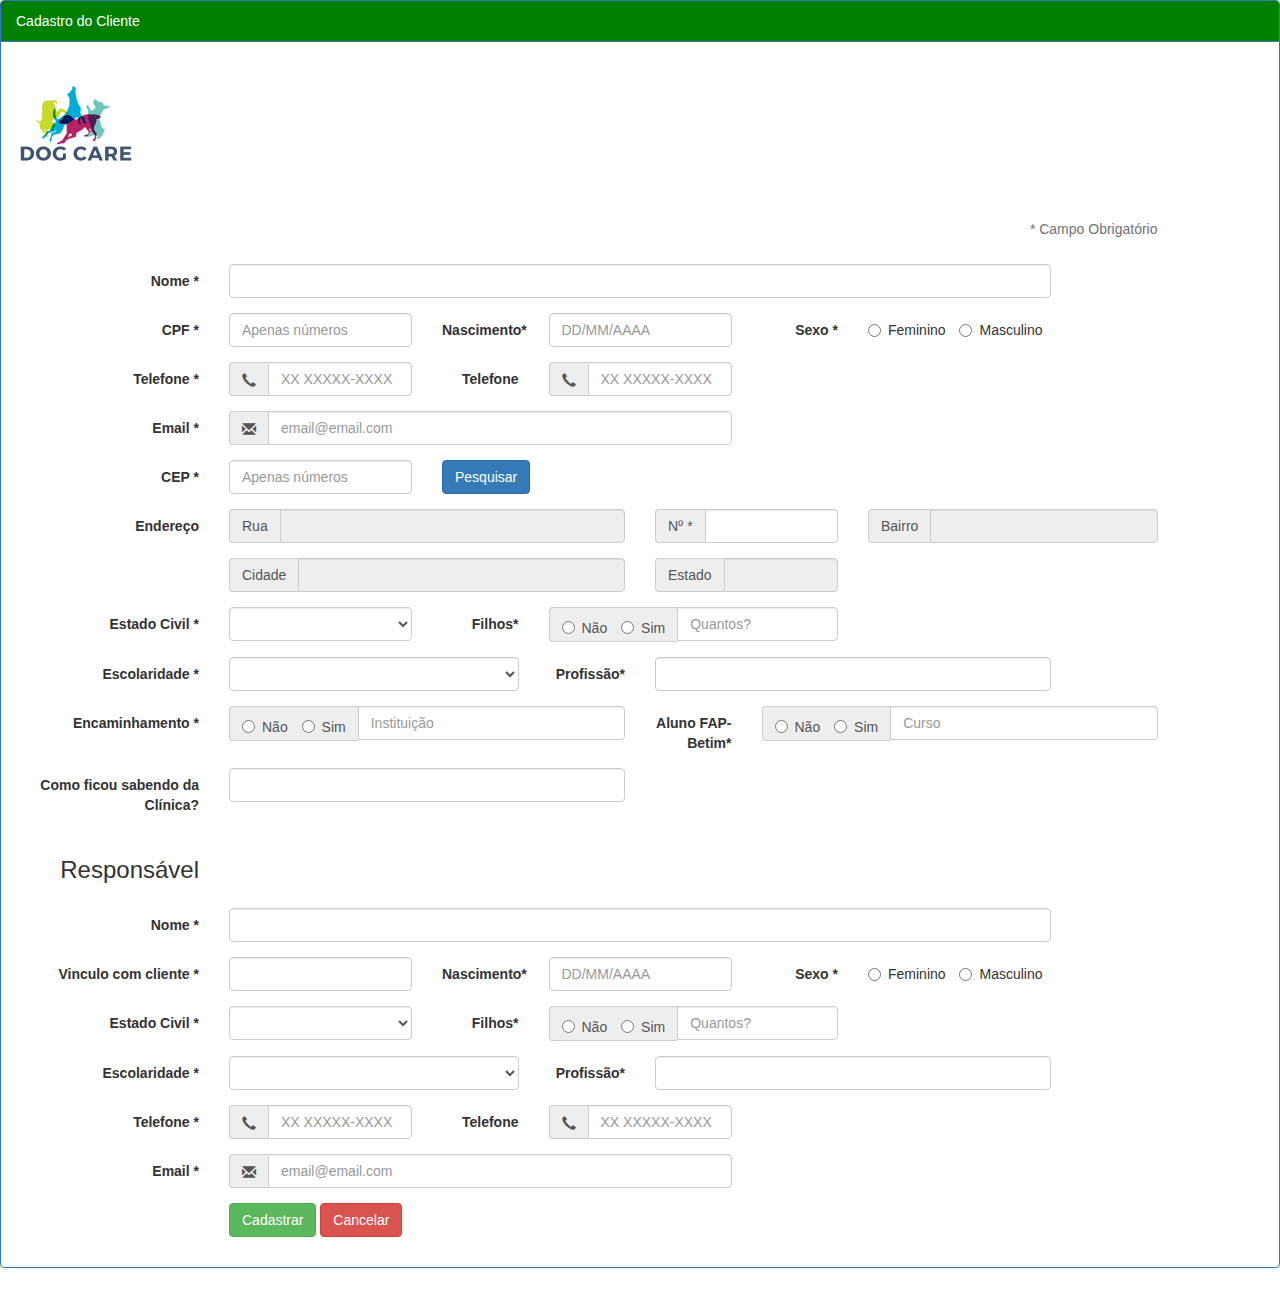
<file: TheHackingProject_FUll_content/PersonalSiteProject/cadastro_index.html>
<link href="//maxcdn.bootstrapcdn.com/bootstrap/3.3.0/css/bootstrap.min.css" rel="stylesheet" id="bootstrap-css">
<script src="//maxcdn.bootstrapcdn.com/bootstrap/3.3.0/js/bootstrap.min.js"></script>
<script src="//code.jquery.com/jquery-1.11.1.min.js"></script>
<!DOCTYPE html>
<!--THIS CODE HAVE ALOT OF PORTUGUESE TEXT-->
  <head>
  </head>
  <body>
    <form class="form-horizontal">
    <fieldset>
    <div class="panel panel-primary">
        <div class="panel-heading" style="background-color: green;">Cadastro do Cliente</div>
        <div class="panel-body">
    <div class="form-group">
      <img src="./img/logo.png" width="150px" alt="">
    <div class="col-md-11 control-label">
            <p class="help-block"><h11>*</h11> Campo Obrigatório </p>
    </div>
    </div>
    <div class="form-group">
      <label class="col-md-2 control-label" for="Nome">Nome <h11>*</h11></label>  
      <div class="col-md-8">
      <input id="Nome" name="Nome" placeholder="" class="form-control input-md" required="" type="text">
      </div>
    </div>
    <div class="form-group">
      <label class="col-md-2 control-label" for="Nome">CPF <h11>*</h11></label>  
      <div class="col-md-2">
      <input id="cpf" name="cpf" placeholder="Apenas números" class="form-control input-md" required="" type="text" maxlength="11" pattern="[0-9]+$">
      </div>
      <label class="col-md-1 control-label" for="Nome">Nascimento<h11>*</h11></label>  
      <div class="col-md-2">
      <input id="dtnasc" name="dtnasc" placeholder="DD/MM/AAAA" class="form-control input-md" required="" type="text" maxlength="10" OnKeyPress="formatar('##/##/####', this)" onBlur="showhide()">
    </div>
    <label class="col-md-1 control-label" for="radios">Sexo <h11>*</h11></label>
    <div class="col-md-4"> 
        <label required="" class="radio-inline" for="radios-0" >
          <input name="sexo" id="sexo" value="feminino" type="radio" required>
          Feminino
        </label> 
        <label class="radio-inline" for="radios-1">
          <input name="sexo" id="sexo" value="masculino" type="radio">
          Masculino
        </label>
      </div>
    </div>
    <div class="form-group">
      <label class="col-md-2 control-label" for="prependedtext">Telefone <h11>*</h11></label>
      <div class="col-md-2">
        <div class="input-group">
          <span class="input-group-addon"><i class="glyphicon glyphicon-earphone"></i></span>
          <input id="prependedtext" name="prependedtext" class="form-control" placeholder="XX XXXXX-XXXX" required="" type="text" maxlength="13" pattern="\[0-9]{2}\ [0-9]{4,6}-[0-9]{3,4}$"
          OnKeyPress="formatar('## #####-####', this)">
        </div>
      </div>
      <label class="col-md-1 control-label" for="prependedtext">Telefone</label>
      <div class="col-md-2">
        <div class="input-group">
          <span class="input-group-addon"><i class="glyphicon glyphicon-earphone"></i></span>
          <input id="prependedtext" name="prependedtext" class="form-control" placeholder="XX XXXXX-XXXX" type="text" maxlength="13"  pattern="\[0-9]{2}\ [0-9]{4,6}-[0-9]{3,4}$"
          OnKeyPress="formatar('## #####-####', this)">
        </div>
      </div>
    </div> 
    <div class="form-group">
      <label class="col-md-2 control-label" for="prependedtext">Email <h11>*</h11></label>
      <div class="col-md-5">
        <div class="input-group">
          <span class="input-group-addon"><i class="glyphicon glyphicon-envelope"></i></span>
          <input id="prependedtext" name="prependedtext" class="form-control" placeholder="email@email.com" required="" type="text" pattern="[a-z0-9._%+-]+@[a-z0-9.-]+\.[a-z]{2,4}$" >
        </div>
      </div>
    </div>
    <!-- Pesquisa input-->
    <div class="form-group">
      <label class="col-md-2 control-label" for="CEP">CEP <h11>*</h11></label>
      <div class="col-md-2">
        <input id="cep" name="cep" placeholder="Apenas números" class="form-control input-md" required="" value="" type="search" maxlength="8" pattern="[0-9]+$">
      </div>
      <div class="col-md-2">
          <button type="button" class="btn btn-primary" onclick="pesquisacep(cep.value)">Pesquisar</button>
        </div>
    </div>
    <!-- Texto Pendente-->
    <div class="form-group">
      <label class="col-md-2 control-label" for="prependedtext">Endereço</label>
      <div class="col-md-4">
        <div class="input-group">
          <span class="input-group-addon">Rua</span>
          <input id="rua" name="rua" class="form-control" placeholder="" required="" readonly="readonly" type="text">
        </div>
      </div>
        <div class="col-md-2">
        <div class="input-group">
          <span class="input-group-addon">Nº <h11>*</h11></span>
          <input id="numero" name="numero" class="form-control" placeholder="" required=""  type="text">
        </div>
      </div>
      <div class="col-md-3">
        <div class="input-group">
          <span class="input-group-addon">Bairro</span>
          <input id="bairro" name="bairro" class="form-control" placeholder="" required="" readonly="readonly" type="text">
        </div>
      </div>
    </div>
    <div class="form-group">
      <label class="col-md-2 control-label" for="prependedtext"></label>
      <div class="col-md-4">
        <div class="input-group">
          <span class="input-group-addon">Cidade</span>
          <input id="cidade" name="cidade" class="form-control" placeholder="" required=""  readonly="readonly" type="text">
        </div>
      </div>
      <div class="col-md-2">
        <div class="input-group">
          <span class="input-group-addon">Estado</span>
          <input id="estado" name="estado" class="form-control" placeholder="" required=""  readonly="readonly" type="text">
        </div>
      </div>
    </div>
    <!-- Seleçao Basica -->
    <div class="form-group">
      <label class="col-md-2 control-label" for="Estado Civil">Estado Civil <h11>*</h11></label>
      <div class="col-md-2">
        <select required id="Estado Civil" name="Estado Civil" class="form-control">
            <option value=""></option>
          <option value="Solteiro(a)">Solteiro(a)</option>
          <option value="Casado(a)">Casado(a)</option>
          <option value="Divorciado(a)">Divorciado(a)</option>
          <option value="Viuvo(a)">Viuvo(a)</option>
        </select>
      </div>
      <!-- CheckBox -->
      <label class="col-md-1 control-label" for="Filhos">Filhos<h11>*</h11></label>
      <div class="col-md-3">
        <div class="input-group">
          <span class="input-group-addon">     
            <label class="radio-inline" for="radios-0">
          <input type="radio" name="filhos" id="filhos" value="nao" onclick="desabilita('filhos_qtd')" required>
          Não
        </label> 
        <label class="radio-inline" for="radios-1">
          <input type="radio" name="filhos" id="filhos" value="sim" onclick="habilita('filhos_qtd')">
          Sim
        </label>
          </span>
          <input id="filhos_qtd" name="filhos_qtd" class="form-control" type="text" placeholder="Quantos?" pattern="[0-9]+$" >
        </div>
      </div>
    </div>
    <!-- Seleçao Basica -->
    <div class="form-group">
      <label class="col-md-2 control-label" for="selectbasic">Escolaridade <h11>*</h11></label>
      <div class="col-md-3">
        <select required id="escolaridade" name="escolaridade" class="form-control">
        <option value=""></option>
          <option value="Analfabeto">Analfabeto</option>
          <option value="Fundamental Incompleto">Fundamental Incompleto</option>
          <option value="Fundamental Completo">Fundamental Completo</option>
          <option value="Médio Incompleto">Médio Incompleto</option>
          <option value="Médio Completo">Médio Completo</option>
          <option value="Superior Incompleto">Superior Incompleto</option>
          <option value="Superior Completo">Superior Completo</option>
        </select>
      </div>
    <!-- Texto input-->
      <label class="col-md-1 control-label" for="profissao">Profissão<h11>*</h11></label>  
      <div class="col-md-4">
      <input id="profissao" name="profissao" type="text" placeholder="" class="form-control input-md" required="">
      </div>
    </div>
    <div class="form-group">
      <label class="col-md-2 control-label" for="encaminhamento">Encaminhamento <h11>*</h11></label>
      <div class="col-md-4">
        <div class="input-group">
          <span class="input-group-addon">     
            <label class="radio-inline" for="radios-0">
          <input type="radio" name="enc" id="enc" value="Nao" onclick="desabilita('enc_instituicao')" required>
          Não
        </label> 
        <label class="radio-inline" for="radios-1">
          <input type="radio" name="enc" id="enc" value="sim" onclick="habilita('enc_instituicao')">
          Sim
        </label>
          </span>
          <input id="enc_instituicao" name="enc" class="form-control" type="text" placeholder="Instituição" >
        </div>
      </div>
      <label class="col-md-1 control-label" for="encaminhamento">Aluno FAP-Betim<h11>*</h11></label>
      <div class="col-md-4">
        <div class="input-group">
          <span class="input-group-addon">     
            <label class="radio-inline" for="radios-0">
          <input type="radio" name="aluno" id="enc" value="Nao" required>
          Não
        </label> 
        <label class="radio-inline" for="radios-1">
          <input type="radio" name="aluno" id="enc" value="sim">
          Sim
        </label>
          </span>
          <input id="enc" name="curso" class="form-control" type="text" placeholder="Curso" >
        </div>
      </div>
    </div>
    <!-- Texto input-->
    <div class="form-group">
      <label class="col-md-2 control-label" for="textinput">Como ficou sabendo da Clínica?</label>  
      <div class="col-md-4">
      <input id="textinput" name="textinput" placeholder="" class="form-control input-md" type="text">
      </div>
      </div>
    <div id="newpost">
      <div class="form-group">
        <div class="col-md-2 control-label">
            <h3>Responsável</h3>
        </div>
        </div>
    <div class="form-group">
      <label class="col-md-2 control-label" for="Nome">Nome <h11>*</h11></label>  
      <div class="col-md-8">
      <input id="Nome" name="Nome" placeholder="" class="form-control input-md" required="" type="text">
      </div>
    </div>
    <!-- Texto input-->
    <div class="form-group">
      <label class="col-md-2 control-label" for="vinculo">Vinculo com cliente <h11>*</h11></label>  
      <div class="col-md-2">
      <input id="vinculo" name="vinculo" placeholder="" class="form-control input-md" required="" type="text" pattern="/^[A-Za-záàâãéèêíïóôõöúçñÁÀÂÃÉÈÍÏÓÔÕÖÚÇÑ ]+$/">
      </div>
      <label class="col-md-1 control-label" for="Nome">Nascimento<h11>*</h11></label>  
      <div class="col-md-2">
      <input id="dtnasc" name="dtnasc" placeholder="DD/MM/AAAA" class="form-control input-md" required="" type="text" maxlength="10" OnKeyPress="formatar('##/##/####', this)">
    </div>
    <!-- Multiplos Radios (inline) -->
      <label class="col-md-1 control-label" for="radios">Sexo <h11>*</h11></label>
      <div class="col-md-4"> 
        <label required="" class="radio-inline" for="radios-0" >
          <input name="sexo" id="sexo" value="feminino" type="radio" required>
          Feminino
        </label> 
        <label class="radio-inline" for="radios-1">
          <input name="sexo" id="sexo" value="masculino" type="radio">
          Masculino
        </label>
      </div>
    </div>
    <div class="form-group">
      <label class="col-md-2 control-label" for="Estado Civil">Estado Civil <h11>*</h11></label>
      <div class="col-md-2">
        <select required id="Estado Civil" name="Estado Civil" class="form-control">
            <option value=""></option>
          <option value="Solteiro(a)">Solteiro(a)</option>
          <option value="Casado(a)">Casado(a)</option>
          <option value="Divorciado(a)">Divorciado(a)</option>
          <option value="Viuvo(a)">Viuvo(a)</option>
        </select>
      </div>
    <label class="col-md-1 control-label" for="Filhos">Filhos<h11>*</h11></label>
      <div class="col-md-3">
        <div class="input-group">
          <span class="input-group-addon">     
            <label class="radio-inline" for="radios-0">
          <input type="radio" name="ofilhos" id="ofilhos" value="nao" onclick="desabilita('ofilhos_qtd')" required>
          Não
        </label> 
        <label class="radio-inline" for="radios-1">
          <input type="radio" name="ofilhos" id="ofilhos" value="sim" onclick="habilita('ofilhos_qtd')">
          Sim
        </label>
          </span>
          <input id="ofilhos_qtd" name="ofilhos_qtd" class="form-control" type="text" placeholder="Quantos?" pattern="[0-9]+$" >
        </div>
      </div>
    </div>
    <div class="form-group">
      <label class="col-md-2 control-label" for="selectbasic">Escolaridade <h11>*</h11></label>
      <div class="col-md-3">
        <select required id="escolaridade" name="escolaridade" class="form-control">
        <option value=""></option>
          <option value="Analfabeto">Analfabeto</option>
          <option value="Fundamental Incompleto">Fundamental Incompleto</option>
          <option value="Fundamental Completo">Fundamental Completo</option>
          <option value="Médio Incompleto">Médio Incompleto</option>
          <option value="Médio Completo">Médio Completo</option>
          <option value="Superior Incompleto">Superior Incompleto</option>
          <option value="Superior Completo">Superior Completo</option>
        </select>
      </div>
    <!-- Texto input-->
      <label class="col-md-1 control-label" for="profissao">Profissão<h11>*</h11></label>  
      <div class="col-md-4">
      <input id="profissao" name="profissao" type="text" placeholder="" class="form-control input-md" required="">
      </div>
    </div>
    <div class="form-group">
      <label class="col-md-2 control-label" for="prependedtext">Telefone <h11>*</h11></label>
      <div class="col-md-2">
        <div class="input-group">
          <span class="input-group-addon"><i class="glyphicon glyphicon-earphone"></i></span>
          <input id="prependedtext" name="prependedtext" class="form-control" placeholder="XX XXXXX-XXXX" required="" type="text" maxlength="13" pattern="\[0-9]{2}\ [0-9]{4,6}-[0-9]{3,4}$"
          OnKeyPress="formatar('## #####-####', this)">
        </div>
      </div>
        <label class="col-md-1 control-label" for="prependedtext">Telefone</label>
        <div class="col-md-2">
        <div class="input-group">
          <span class="input-group-addon"><i class="glyphicon glyphicon-earphone"></i></span>
          <input id="prependedtext" name="prependedtext" class="form-control" placeholder="XX XXXXX-XXXX" type="text" maxlength="13"  pattern="\[0-9]{2}\ [0-9]{4,6}-[0-9]{3,4}$"
          OnKeyPress="formatar('## #####-####', this)">
        </div>
      </div>
    </div> 
    <div class="form-group">
      <label class="col-md-2 control-label" for="prependedtext">Email <h11>*</h11></label>
      <div class="col-md-5">
        <div class="input-group">
          <span class="input-group-addon"><i class="glyphicon glyphicon-envelope"></i></span>
          <input id="prependedtext" name="prependedtext" class="form-control" placeholder="email@email.com" required="" type="text" pattern="[a-z0-9._%+-]+@[a-z0-9.-]+\.[a-z]{2,4}$" >
        </div>
      </div>
    </div>
    </div>

    <!-- Duplo Botao -->
    <div class="form-group">
      <label class="col-md-2 control-label" for="Cadastrar"></label>
      <div class="col-md-8">
        <button id="Cadastrar" name="Cadastrar" class="btn btn-success" type="Submit">Cadastrar</button>
        <button id="Cancelar" name="Cancelar" class="btn btn-danger" type="Reset">Cancelar</button>
      </div>
    </div>
    </fieldset>
    </form>
  </body>
</html>
</file>
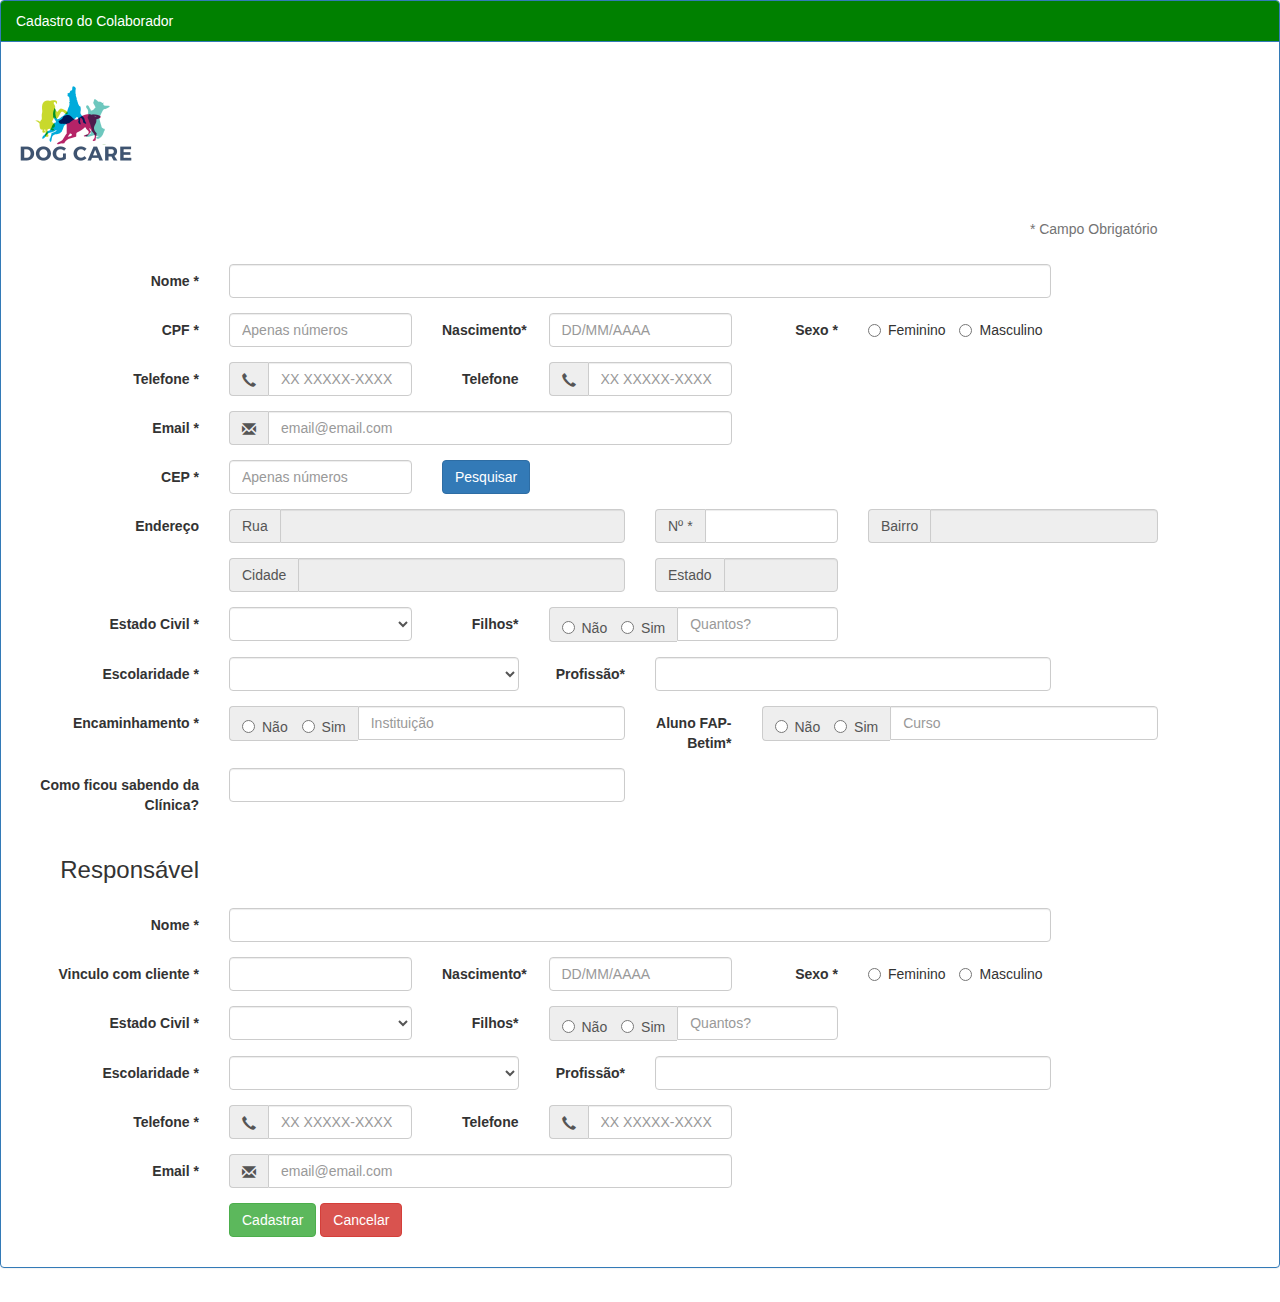
<file: TheHackingProject_FUll_content/PersonalSiteProject/cadastroCLB_index.html>
<link href="//maxcdn.bootstrapcdn.com/bootstrap/3.3.0/css/bootstrap.min.css" rel="stylesheet" id="bootstrap-css">
<script src="//maxcdn.bootstrapcdn.com/bootstrap/3.3.0/js/bootstrap.min.js"></script>
<script src="//code.jquery.com/jquery-1.11.1.min.js"></script>
<!DOCTYPE html>
<!--THIS CODE HAVE ALOT OF PORTUGUESE TEXT-->
  <head>
  </head>
  <body>
    <form class="form-horizontal">
    <fieldset>
    <div class="panel panel-primary">
        <div class="panel-heading" style="background-color: green;">Cadastro do Colaborador</div>
        <div class="panel-body">
    <div class="form-group">
      <img src="./img/logo.png" width="150px" alt="">
    <div class="col-md-11 control-label">
            <p class="help-block"><h11>*</h11> Campo Obrigatório </p>
    </div>
    </div>
    <div class="form-group">
      <label class="col-md-2 control-label" for="Nome">Nome <h11>*</h11></label>  
      <div class="col-md-8">
      <input id="Nome" name="Nome" placeholder="" class="form-control input-md" required="" type="text">
      </div>
    </div>
    <div class="form-group">
      <label class="col-md-2 control-label" for="Nome">CPF <h11>*</h11></label>  
      <div class="col-md-2">
      <input id="cpf" name="cpf" placeholder="Apenas números" class="form-control input-md" required="" type="text" maxlength="11" pattern="[0-9]+$">
      </div>
      <label class="col-md-1 control-label" for="Nome">Nascimento<h11>*</h11></label>  
      <div class="col-md-2">
      <input id="dtnasc" name="dtnasc" placeholder="DD/MM/AAAA" class="form-control input-md" required="" type="text" maxlength="10" OnKeyPress="formatar('##/##/####', this)" onBlur="showhide()">
    </div>
    <label class="col-md-1 control-label" for="radios">Sexo <h11>*</h11></label>
    <div class="col-md-4"> 
        <label required="" class="radio-inline" for="radios-0" >
          <input name="sexo" id="sexo" value="feminino" type="radio" required>
          Feminino
        </label> 
        <label class="radio-inline" for="radios-1">
          <input name="sexo" id="sexo" value="masculino" type="radio">
          Masculino
        </label>
      </div>
    </div>
    <div class="form-group">
      <label class="col-md-2 control-label" for="prependedtext">Telefone <h11>*</h11></label>
      <div class="col-md-2">
        <div class="input-group">
          <span class="input-group-addon"><i class="glyphicon glyphicon-earphone"></i></span>
          <input id="prependedtext" name="prependedtext" class="form-control" placeholder="XX XXXXX-XXXX" required="" type="text" maxlength="13" pattern="\[0-9]{2}\ [0-9]{4,6}-[0-9]{3,4}$"
          OnKeyPress="formatar('## #####-####', this)">
        </div>
      </div>
      <label class="col-md-1 control-label" for="prependedtext">Telefone</label>
      <div class="col-md-2">
        <div class="input-group">
          <span class="input-group-addon"><i class="glyphicon glyphicon-earphone"></i></span>
          <input id="prependedtext" name="prependedtext" class="form-control" placeholder="XX XXXXX-XXXX" type="text" maxlength="13"  pattern="\[0-9]{2}\ [0-9]{4,6}-[0-9]{3,4}$"
          OnKeyPress="formatar('## #####-####', this)">
        </div>
      </div>
    </div> 
    <div class="form-group">
      <label class="col-md-2 control-label" for="prependedtext">Email <h11>*</h11></label>
      <div class="col-md-5">
        <div class="input-group">
          <span class="input-group-addon"><i class="glyphicon glyphicon-envelope"></i></span>
          <input id="prependedtext" name="prependedtext" class="form-control" placeholder="email@email.com" required="" type="text" pattern="[a-z0-9._%+-]+@[a-z0-9.-]+\.[a-z]{2,4}$" >
        </div>
      </div>
    </div>
    <!-- Pesquisa input-->
    <div class="form-group">
      <label class="col-md-2 control-label" for="CEP">CEP <h11>*</h11></label>
      <div class="col-md-2">
        <input id="cep" name="cep" placeholder="Apenas números" class="form-control input-md" required="" value="" type="search" maxlength="8" pattern="[0-9]+$">
      </div>
      <div class="col-md-2">
          <button type="button" class="btn btn-primary" onclick="pesquisacep(cep.value)">Pesquisar</button>
        </div>
    </div>
    <!-- Texto Pendente-->
    <div class="form-group">
      <label class="col-md-2 control-label" for="prependedtext">Endereço</label>
      <div class="col-md-4">
        <div class="input-group">
          <span class="input-group-addon">Rua</span>
          <input id="rua" name="rua" class="form-control" placeholder="" required="" readonly="readonly" type="text">
        </div>
      </div>
        <div class="col-md-2">
        <div class="input-group">
          <span class="input-group-addon">Nº <h11>*</h11></span>
          <input id="numero" name="numero" class="form-control" placeholder="" required=""  type="text">
        </div>
      </div>
      <div class="col-md-3">
        <div class="input-group">
          <span class="input-group-addon">Bairro</span>
          <input id="bairro" name="bairro" class="form-control" placeholder="" required="" readonly="readonly" type="text">
        </div>
      </div>
    </div>
    <div class="form-group">
      <label class="col-md-2 control-label" for="prependedtext"></label>
      <div class="col-md-4">
        <div class="input-group">
          <span class="input-group-addon">Cidade</span>
          <input id="cidade" name="cidade" class="form-control" placeholder="" required=""  readonly="readonly" type="text">
        </div>
      </div>
      <div class="col-md-2">
        <div class="input-group">
          <span class="input-group-addon">Estado</span>
          <input id="estado" name="estado" class="form-control" placeholder="" required=""  readonly="readonly" type="text">
        </div>
      </div>
    </div>
    <!-- Seleçao Basica -->
    <div class="form-group">
      <label class="col-md-2 control-label" for="Estado Civil">Estado Civil <h11>*</h11></label>
      <div class="col-md-2">
        <select required id="Estado Civil" name="Estado Civil" class="form-control">
            <option value=""></option>
          <option value="Solteiro(a)">Solteiro(a)</option>
          <option value="Casado(a)">Casado(a)</option>
          <option value="Divorciado(a)">Divorciado(a)</option>
          <option value="Viuvo(a)">Viuvo(a)</option>
        </select>
      </div>
      <!-- CheckBox -->
      <label class="col-md-1 control-label" for="Filhos">Filhos<h11>*</h11></label>
      <div class="col-md-3">
        <div class="input-group">
          <span class="input-group-addon">     
            <label class="radio-inline" for="radios-0">
          <input type="radio" name="filhos" id="filhos" value="nao" onclick="desabilita('filhos_qtd')" required>
          Não
        </label> 
        <label class="radio-inline" for="radios-1">
          <input type="radio" name="filhos" id="filhos" value="sim" onclick="habilita('filhos_qtd')">
          Sim
        </label>
          </span>
          <input id="filhos_qtd" name="filhos_qtd" class="form-control" type="text" placeholder="Quantos?" pattern="[0-9]+$" >
        </div>
      </div>
    </div>
    <!-- Seleçao Basica -->
    <div class="form-group">
      <label class="col-md-2 control-label" for="selectbasic">Escolaridade <h11>*</h11></label>
      <div class="col-md-3">
        <select required id="escolaridade" name="escolaridade" class="form-control">
        <option value=""></option>
          <option value="Analfabeto">Analfabeto</option>
          <option value="Fundamental Incompleto">Fundamental Incompleto</option>
          <option value="Fundamental Completo">Fundamental Completo</option>
          <option value="Médio Incompleto">Médio Incompleto</option>
          <option value="Médio Completo">Médio Completo</option>
          <option value="Superior Incompleto">Superior Incompleto</option>
          <option value="Superior Completo">Superior Completo</option>
        </select>
      </div>
    <!-- Texto input-->
      <label class="col-md-1 control-label" for="profissao">Profissão<h11>*</h11></label>  
      <div class="col-md-4">
      <input id="profissao" name="profissao" type="text" placeholder="" class="form-control input-md" required="">
      </div>
    </div>
    <div class="form-group">
      <label class="col-md-2 control-label" for="encaminhamento">Encaminhamento <h11>*</h11></label>
      <div class="col-md-4">
        <div class="input-group">
          <span class="input-group-addon">     
            <label class="radio-inline" for="radios-0">
          <input type="radio" name="enc" id="enc" value="Nao" onclick="desabilita('enc_instituicao')" required>
          Não
        </label> 
        <label class="radio-inline" for="radios-1">
          <input type="radio" name="enc" id="enc" value="sim" onclick="habilita('enc_instituicao')">
          Sim
        </label>
          </span>
          <input id="enc_instituicao" name="enc" class="form-control" type="text" placeholder="Instituição" >
        </div>
      </div>
      <label class="col-md-1 control-label" for="encaminhamento">Aluno FAP-Betim<h11>*</h11></label>
      <div class="col-md-4">
        <div class="input-group">
          <span class="input-group-addon">     
            <label class="radio-inline" for="radios-0">
          <input type="radio" name="aluno" id="enc" value="Nao" required>
          Não
        </label> 
        <label class="radio-inline" for="radios-1">
          <input type="radio" name="aluno" id="enc" value="sim">
          Sim
        </label>
          </span>
          <input id="enc" name="curso" class="form-control" type="text" placeholder="Curso" >
        </div>
      </div>
    </div>
    <!-- Texto input-->
    <div class="form-group">
      <label class="col-md-2 control-label" for="textinput">Como ficou sabendo da Clínica?</label>  
      <div class="col-md-4">
      <input id="textinput" name="textinput" placeholder="" class="form-control input-md" type="text">
      </div>
      </div>
    <div id="newpost">
      <div class="form-group">
        <div class="col-md-2 control-label">
            <h3>Responsável</h3>
        </div>
        </div>
    <div class="form-group">
      <label class="col-md-2 control-label" for="Nome">Nome <h11>*</h11></label>  
      <div class="col-md-8">
      <input id="Nome" name="Nome" placeholder="" class="form-control input-md" required="" type="text">
      </div>
    </div>
    <!-- Texto input-->
    <div class="form-group">
      <label class="col-md-2 control-label" for="vinculo">Vinculo com cliente <h11>*</h11></label>  
      <div class="col-md-2">
      <input id="vinculo" name="vinculo" placeholder="" class="form-control input-md" required="" type="text" pattern="/^[A-Za-záàâãéèêíïóôõöúçñÁÀÂÃÉÈÍÏÓÔÕÖÚÇÑ ]+$/">
      </div>
      <label class="col-md-1 control-label" for="Nome">Nascimento<h11>*</h11></label>  
      <div class="col-md-2">
      <input id="dtnasc" name="dtnasc" placeholder="DD/MM/AAAA" class="form-control input-md" required="" type="text" maxlength="10" OnKeyPress="formatar('##/##/####', this)">
    </div>
    <!-- Multiplos Radios (inline) -->
      <label class="col-md-1 control-label" for="radios">Sexo <h11>*</h11></label>
      <div class="col-md-4"> 
        <label required="" class="radio-inline" for="radios-0" >
          <input name="sexo" id="sexo" value="feminino" type="radio" required>
          Feminino
        </label> 
        <label class="radio-inline" for="radios-1">
          <input name="sexo" id="sexo" value="masculino" type="radio">
          Masculino
        </label>
      </div>
    </div>
    <div class="form-group">
      <label class="col-md-2 control-label" for="Estado Civil">Estado Civil <h11>*</h11></label>
      <div class="col-md-2">
        <select required id="Estado Civil" name="Estado Civil" class="form-control">
            <option value=""></option>
          <option value="Solteiro(a)">Solteiro(a)</option>
          <option value="Casado(a)">Casado(a)</option>
          <option value="Divorciado(a)">Divorciado(a)</option>
          <option value="Viuvo(a)">Viuvo(a)</option>
        </select>
      </div>
    <label class="col-md-1 control-label" for="Filhos">Filhos<h11>*</h11></label>
      <div class="col-md-3">
        <div class="input-group">
          <span class="input-group-addon">     
            <label class="radio-inline" for="radios-0">
          <input type="radio" name="ofilhos" id="ofilhos" value="nao" onclick="desabilita('ofilhos_qtd')" required>
          Não
        </label> 
        <label class="radio-inline" for="radios-1">
          <input type="radio" name="ofilhos" id="ofilhos" value="sim" onclick="habilita('ofilhos_qtd')">
          Sim
        </label>
          </span>
          <input id="ofilhos_qtd" name="ofilhos_qtd" class="form-control" type="text" placeholder="Quantos?" pattern="[0-9]+$" >
        </div>
      </div>
    </div>
    <div class="form-group">
      <label class="col-md-2 control-label" for="selectbasic">Escolaridade <h11>*</h11></label>
      <div class="col-md-3">
        <select required id="escolaridade" name="escolaridade" class="form-control">
        <option value=""></option>
          <option value="Analfabeto">Analfabeto</option>
          <option value="Fundamental Incompleto">Fundamental Incompleto</option>
          <option value="Fundamental Completo">Fundamental Completo</option>
          <option value="Médio Incompleto">Médio Incompleto</option>
          <option value="Médio Completo">Médio Completo</option>
          <option value="Superior Incompleto">Superior Incompleto</option>
          <option value="Superior Completo">Superior Completo</option>
        </select>
      </div>
    <!-- Texto input-->
      <label class="col-md-1 control-label" for="profissao">Profissão<h11>*</h11></label>  
      <div class="col-md-4">
      <input id="profissao" name="profissao" type="text" placeholder="" class="form-control input-md" required="">
      </div>
    </div>
    <div class="form-group">
      <label class="col-md-2 control-label" for="prependedtext">Telefone <h11>*</h11></label>
      <div class="col-md-2">
        <div class="input-group">
          <span class="input-group-addon"><i class="glyphicon glyphicon-earphone"></i></span>
          <input id="prependedtext" name="prependedtext" class="form-control" placeholder="XX XXXXX-XXXX" required="" type="text" maxlength="13" pattern="\[0-9]{2}\ [0-9]{4,6}-[0-9]{3,4}$"
          OnKeyPress="formatar('## #####-####', this)">
        </div>
      </div>
        <label class="col-md-1 control-label" for="prependedtext">Telefone</label>
        <div class="col-md-2">
        <div class="input-group">
          <span class="input-group-addon"><i class="glyphicon glyphicon-earphone"></i></span>
          <input id="prependedtext" name="prependedtext" class="form-control" placeholder="XX XXXXX-XXXX" type="text" maxlength="13"  pattern="\[0-9]{2}\ [0-9]{4,6}-[0-9]{3,4}$"
          OnKeyPress="formatar('## #####-####', this)">
        </div>
      </div>
    </div> 
    <div class="form-group">
      <label class="col-md-2 control-label" for="prependedtext">Email <h11>*</h11></label>
      <div class="col-md-5">
        <div class="input-group">
          <span class="input-group-addon"><i class="glyphicon glyphicon-envelope"></i></span>
          <input id="prependedtext" name="prependedtext" class="form-control" placeholder="email@email.com" required="" type="text" pattern="[a-z0-9._%+-]+@[a-z0-9.-]+\.[a-z]{2,4}$" >
        </div>
      </div>
    </div>
    </div>

    <!-- Duplo Botao -->
    <div class="form-group">
      <label class="col-md-2 control-label" for="Cadastrar"></label>
      <div class="col-md-8">
        <button id="Cadastrar" name="Cadastrar" class="btn btn-success" type="Submit">Cadastrar</button>
        <button id="Cancelar" name="Cancelar" class="btn btn-danger" type="Reset">Cancelar</button>
      </div>
    </div>
    </fieldset>
    </form>
  </body>
</html>
</file>
